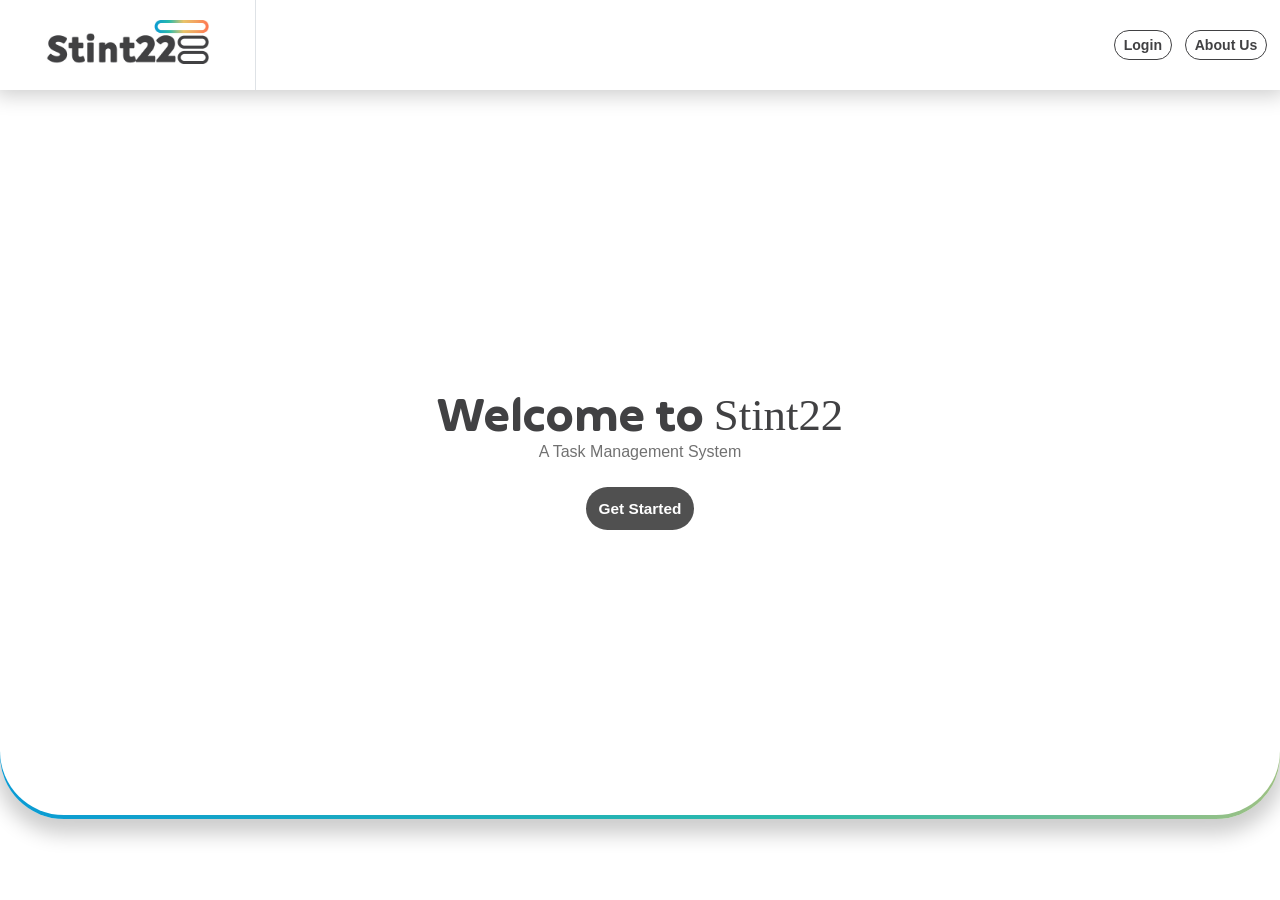
<file: Project_sem-iv/index.html>
<!--Jay Shree Krushna-->
<!DOCTYPE html>
<html lang="en">
<head>
    <meta charset="UTF-8">
    <meta http-equiv="X-UA-Compatible" content="IE=edge">
    <meta name="viewport" content="width=device-width, initial-scale=1.0">
    <title>Stint22 | Home</title>
    <link  rel="stylesheet" href="home.css">
    <link rel="shortcut icon" type="x-icon" href="./img/final_logo.jpg">
</head>
<body>
    <div id="preloader"></div>
    <!--Navbar-->
    <section id="header">
        <div class="nav_parent">
            <div class="nav_left">
                <a href="index.html"><div class="nav_img_holder"></div></a>
            </div>
            <div class="nav_right">
                <a href="login.php">Login</a>
                <a href="about.html">About Us</a>
            </div>
        </div>
        <div class="welcome">
            <div class="welcome_parent">
                <div class="welcome_child">
                    <div class="top">
                        <p>Welcome to&nbsp;</p>
                        <span>Stint22</span>
                    </div>
                    <div class="middle">
                        <p>A Task Management System</p>
                    </div>
                    <div class="bottom">
                        <a href="login.php">Get Started</a>
                    </div>
                </div>
            </div>
        </div>
    </section>
    <!--Width Restriction-->
    <div class="cover_parent">
        <div class="cover_child">
            <div class="cover_img_holder"></div>
            <div class="cover_instruction">
                <p>Sorry, This site is not available for Mobile Users:(</p>
                <p>Please open this site into Desktop View!</p>
            </div>
        </div>
    </div>
    <!--End Width Restriction-->
    <script>
        /*Script for loading screen*/
        var loader = document.getElementById("preloader");
        window.addEventListener("load",function(){
            loader.style.display="none";
        });
    </script>
</body>
</html>
</file>
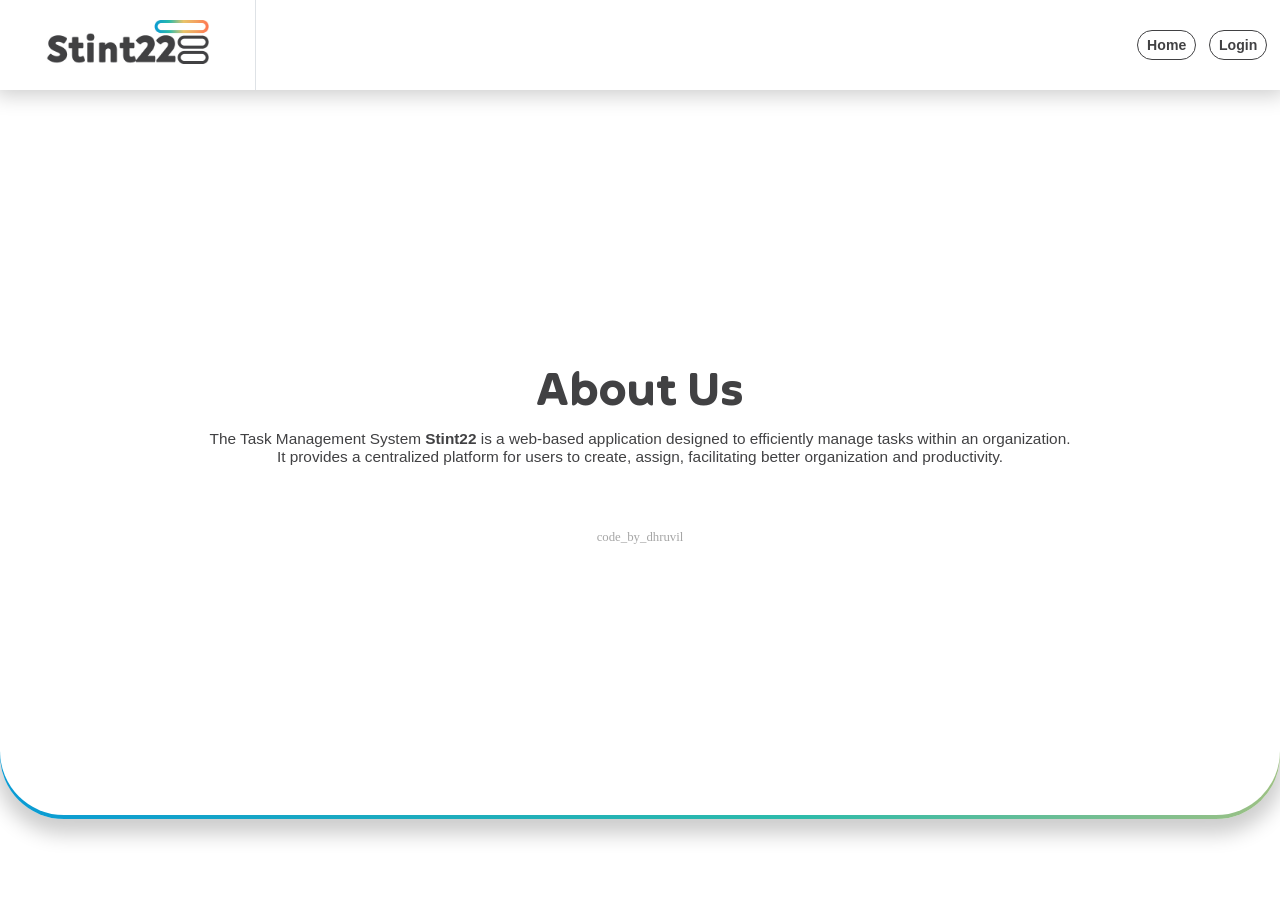
<file: Project_sem-iv/about.html>
<!--Jay Shree Krushna-->
<!DOCTYPE html>
<html lang="en">
<head>
    <meta charset="UTF-8">
    <meta http-equiv="X-UA-Compatible" content="IE=edge">
    <meta name="viewport" content="width=device-width, initial-scale=1.0">
    <title>Stint22 | About Us</title>
    <link  rel="stylesheet" href="about.css">
    <link rel="shortcut icon" type="x-icon" href="./img/final_logo.jpg">
</head>
<body>
    <div id="preloader"></div>
    <!--Navbar-->
    <section id="header">
        <div class="nav_parent">
            <div class="nav_left">
                <a href="index.html"><div class="nav_img_holder"></div></a>
            </div>
            <div class="nav_right">
                <a href="index.html">Home</a>
                <a href="login.php">Login</a>
            </div>
        </div>
        <div class="welcome">
            <div class="welcome_parent">
                <div class="welcome_child">
                    <div class="top">
                        <p>About Us</p>
                    </div>
                    <div class="middle">
                        <p>The Task Management System <strong>Stint22</strong> is a web-based application designed to efficiently manage tasks within an organization.</p> 
                        <p>It provides a centralized platform for users to create, assign, facilitating better organization and productivity.</p>
                    </div>
                    <div class="bottom">
                        <p>code_by_dhruvil</p>
                    </div>
                </div>
            </div>
        </div>
    </section>
    <!--Width Restriction-->
    <div class="cover_parent">
        <div class="cover_child">
            <div class="cover_img_holder"></div>
            <div class="cover_instruction">
                <p>Sorry, This site is not available for Mobile Users:(</p>
                <p>Please open this site into Desktop View!</p>
            </div>
        </div>
    </div>
    <!--End Width Restriction-->
    <script>
        /*Script for loading screen*/
        var loader = document.getElementById("preloader");
        window.addEventListener("load",function(){
            loader.style.display="none";
        });
    </script>

</body>
</html>
</file>
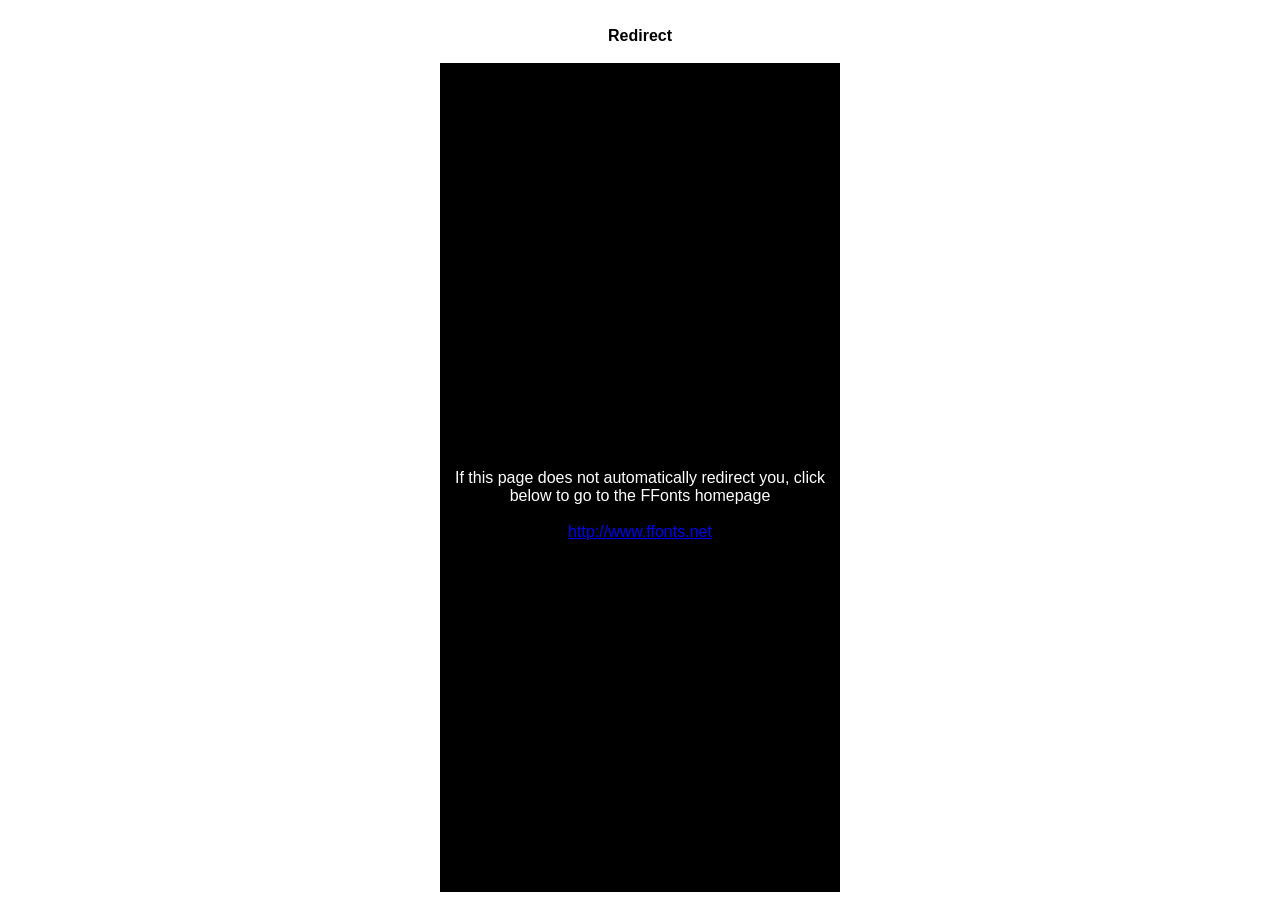
<file: Project_sem-iv/Fonts/Cutive-Mono-Regular/ffonts.net.htm>
<HTML>
<HEAD>
<TITLE>FFonts - Redirect</TITLE>
<meta http-equiv="refresh" content="1;url=http://www.ffonts.net">
<script language="javascript">
<!-- 
//location.replace("http://www.ffonts.net");
-->
</script>
</HEAD>

<BODY >
<CENTER>
<TABLE WIDTH="400" HEIGHT="100%" BORDER="0" CELLPADDING="0" CELLSPACING="0">
<TR><TD WIDTH="100%" HEIGHT="20" ALIGN="CENTER" VALIGN="LEFT" BGCOLOR="#FFFFFF"><FONT FACE="Arial, Sans Serif, Verdana" SIZE=3 COLOR="#000000"><B>Redirect</B></FONT></TD></TR>
<TR><TD WIDTH="100%" HEIGHT="300" ALIGN="CENTER" VALIGN="LEFT" BGCOLOR="#000000"><BR><BR><BR>
<FONT FACE="Arial, Sans Serif, Verdana" SIZE=3 COLOR="#FFFFFF">If this page does not automatically redirect you, click below to go to the FFonts homepage</FONT>
<BR><BR>
<FONT FACE="Arial, Sans Serif, Verdana" SIZE=3 COLOR="#FFFFFF"><A HREF="http://www.ffonts.net" TARGET="_top">http://www.ffonts.net</A>
</TD></TR>
</TD></TR>
</TABLE>
</CENTER>
</BODY>
</HTML>
</file>
<file: Project_sem-iv/home.css>
@font-face {
    font-family: Fb;
    src: url(./Feather\ Bold.ttf);
}
*{
    margin:0;
    padding:0;
    box-sizing: border-box;
}
::selection{
    background:white;
    color:black;
}
#preloader{
    height:100%;
    width:100%;
    position: fixed;
    background: #ffff url(./img/loader4.gif) no-repeat center;
    background-size: 20%;
    z-index: 2000;
}
html,body{
    width:100%;
    height:100%;
    position: relative;
}
#header{
    height:100%;
    width:100%;
    /* background-color: aliceblue; */
    position: relative;
    
}
.nav_parent{
    height:10%;
    width:100%;
    display: flex;
    justify-content: space-between;
    align-items: center;
    background-color: white;
    /* background-color: antiquewhite; */
    position: relative;
    box-shadow: 0 0 20px 5px rgba(0,0,0,.2);
    z-index: 3;
}
.nav_left{
    height:100%;
    width:20%;
    display: flex;
    align-items: center;
    justify-content: center;
    /* background-color: aqua; */
    border-right: 0.01vw solid #dee2e6;
    position: relative;
}
.nav_left a{
    height:90%;
    width:80%;
    position: relative;
    margin:0.5vw 0vw;
}
.nav_img_holder{
    height:100%;
    width:100%;
    /* background-color: blue; */
    background: url(./img/stint22_logo3.jpg) no-repeat center;
    background-size: 80%;
    mix-blend-mode: multiply;
    cursor: pointer;
}
.nav_right{
    height:100%;
    width:80%;
    display: flex;
    justify-content: right;
    align-items: center;
    /* background-color: aquamarine; */
    padding-right:1vw;
    gap:1vw;
    position: relative;
}
.nav_right a{
    text-decoration: none;
    color:#414143;
    font-size:1.1vw;
    font-family: helvetica;
    border:0.14vw solid #414143;
    border-radius: 2vw;
    font-weight: 600;
    padding:0.5vw 0.7vw;
    overflow: hidden;
    position: relative;
    transition: all ease 0.6s;
}
.nav_right a::after{
    content:"";
    position:absolute;
    height:100%;
    width:100%;
    background-color: #414143;
    left: 0;
    bottom:-100%;
    border-radius: 2vw;
    z-index: -1;
    transition: all ease 0.6s;
}
.nav_right a:hover::after{
    bottom:0;
    border-radius: 0vw;
}
.nav_right a:hover{
    color: white;
}
.welcome{
    height:90%;
    width:100%;
    position: relative;
}
.welcome_parent{
    height: 90%;
    width:100%;
    background:linear-gradient(to right,#0a9bd4, #2dbbaa, #E9C46A, #F4A261, #ff7451);
    background-size: 250% 250%;
    border-bottom-left-radius: 5vw;
    border-bottom-right-radius: 5vw;
    box-shadow: 0 10px 20px 5px rgba(0,0,0,.2);
    position: relative;
    animation: back_gradient 4s ease-in-out infinite;
}
.welcome_child{
    height:99.5%;
    width:100%;
    background-color: white;
    border-bottom-left-radius: 5vw;
    border-bottom-right-radius: 5vw;
    position: relative;
    display: flex;
    flex-direction: column;
    align-items: center;
    justify-content: center;
    /* display: none; */
}
.welcome_child .top{
    width:100%;
    align-items: center;
    display: flex;
    justify-content: center;
    font-family:fb;
    color:#414143;  
    font-size: 3.5vw;
}
.welcome_child .top span{
    font-family: Neufreit ExtraBold;
}
.welcome_child .middle{
    width:100%;
    text-align:center;
    font-family: helvetica;
    color:#717171;
}
.welcome_child .bottom{
    width:100%;
    text-align: center;
    padding-top:3vw;
    font-family: helvetica;
    position: relative;
}
.welcome_child .bottom a{
    text-decoration:none;
    color:white;
    font-weight: 600;
    font-size: 1.2vw;
    background-color: #505050;
    border-radius: 2vw;
    padding:1vw;
    transition: 0.2s;
}
.welcome_child .bottom a:hover{
    background-color: #414143;
    color:aliceblue;
}
@keyframes back_gradient{
    0%{
        background-position: 0 50%;
    }
    50%{
        background-position: 100% 50%;
    }
    100%{
        background-position: 0 50%;
    }
}

.cover_parent{
    height: 100%;
    width:100%;
    background-color: #ffffff;
    display: none;
}
.cover_child{
    height:100%;
    width:100%;
    /* z-index: ; */
    background-color: #ffffff;
    display: flex;
    flex-direction: column;
    align-items: center;
    justify-content: center;
    position: relative;
}
.cover_img_holder{
    width: 100%;
    height:50%;
    background-color: #092230;
    background: url(./img/stint22_logo.jpg) no-repeat center center/50%;
}
.cover_instruction{
    /* height:50%; */
    width:clamp(100px,80%,900px);
    display: flex;
    flex-direction: column;
    align-items: center;
    justify-content: center;
    gap:5px;
    position: relative;
}
.cover_instruction p{
    text-align: center;
    font-family: helvetica;
    font-size: clamp(15px,2vw,5vw);
    /* font-weight: 600; */
    text-decoration: underline;
    color:#888888 !important;
}
@media (max-width:900px){
    #header{
        display: none;
    }
    .cover_parent{
        display: block;
    }
}
@media (max-width:500px){
    .cover_img_holder{
        background-size: 60%;
    }
}
@media (max-width:400px){
    .cover_img_holder{
        background-size: 70%;
    }
}
@media (max-width:350px){
    .cover_img_holder{
        background-size: 80%;
    }
}
</file>
<file: Project_sem-iv/about.css>
@font-face {
    font-family: Fb;
    src: url(./Feather\ Bold.ttf);
}
*{
    margin:0;
    padding:0;
    box-sizing: border-box;
}
::selection{
    background:white;
    color:black;
}
html,body{
    width:100%;
    height:100%;
    position: relative;
    
}
#preloader{
    height:100%;
    width:100%;
    position: fixed;
    background: #ffff url(./img/loader4.gif) no-repeat center;
    background-size: 20%;
    z-index: 2000;
}
#header{
    height:100%;
    width:100%;
    /* background-color: aliceblue; */
    position: relative;
    
}
.nav_parent{
    height:10%;
    width:100%;
    display: flex;
    justify-content: space-between;
    align-items: center;
    background-color: white;
    /* background-color: antiquewhite; */
    position: relative;
    box-shadow: 0 0 20px 5px rgba(0,0,0,.2);
    z-index: 3;
}
.nav_left{
    height:100%;
    width:20%;
    display: flex;
    align-items: center;
    justify-content: center;
    /* background-color: aqua; */
    border-right: 0.01vw solid #dee2e6;
    position: relative;
}
.nav_left a{
    height:90%;
    width:80%;
    position: relative;
    margin:0.5vw 0vw;
}
.nav_img_holder{
    height:100%;
    width:100%;
    /* background-color: blue; */
    background: url(./img/stint22_logo3.jpg) no-repeat center;
    background-size: 80%;
    mix-blend-mode: multiply;
    cursor: pointer;
}
.nav_right{
    height:100%;
    width:80%;
    display: flex;
    justify-content: right;
    align-items: center;
    /* background-color: aquamarine; */
    padding-right:1vw;
    gap:1vw;
    position: relative;
}
.nav_right a{
    text-decoration: none;
    color:#414143;
    font-size:1.1vw;
    font-family: helvetica;
    border:0.14vw solid #414143;
    border-radius: 2vw;
    font-weight: 600;
    padding:0.5vw 0.7vw;
    overflow: hidden;
    position: relative;
    transition: all ease 0.6s;
}
.nav_right a::after{
    content:"";
    position:absolute;
    height:100%;
    width:100%;
    background-color: #414143;
    left: 0;
    bottom:-100%;
    border-radius: 2vw;
    z-index: -1;
    transition: all ease 0.6s;
}
.nav_right a:hover::after{
    bottom:0;
    border-radius: 0vw;
}
.nav_right a:hover{
    color: white;
}
.welcome{
    height:90%;
    width:100%;
    position: relative;
}
.welcome_parent{
    height: 90%;
    width:100%;
    background:linear-gradient(to right,#0a9bd4, #2dbbaa, #E9C46A, #F4A261, #ff7451);
    background-size: 250% 250%;
    border-bottom-left-radius: 5vw;
    border-bottom-right-radius: 5vw;
    box-shadow: 0 10px 20px 5px rgba(0,0,0,.2);
    position: relative;
    animation: back_gradient 4s ease-in-out infinite;
}
.welcome_child{
    height:99.5%;
    width:100%;
    background-color: white;
    border-bottom-left-radius: 5vw;
    border-bottom-right-radius: 5vw;
    position: relative;
    display: flex;
    flex-direction: column;
    align-items: center;
    justify-content: center;
}
.welcome_child .top{
    width:100%;
    align-items: center;
    display: flex;
    justify-content: center;
    font-family:fb;
    color:#414143;  
    font-size: 3.5vw;
}
.welcome_child .top span{
    font-family: Neufreit ExtraBold;
}
.welcome_child .middle{
    width:100%;
    display: flex;
    flex-direction: column;
    justify-content: center;
    align-items: center;
    padding-top:1vw;
    font-family: helvetica;
    position: relative;
}
.welcome_child .middle p{
    width: 100%;
    font-size: 1.2vw;
    text-align: center;
    color:#414143;
}
.welcome_child .bottom{
    width:100%;
    padding-top: 5vw;
    position: relative;
    /* display: none; */
}
.welcome_child .bottom p{
    width:100%;
    font-size: 1vw;
    font-family: cascadia code;
    text-align: center;
    color:#A6A6A6;
}
@keyframes back_gradient{
    0%{
        background-position: 0 50%;
    }
    50%{
        background-position: 100% 50%;
    }
    100%{
        background-position: 0 50%;
    }
}

.cover_parent{
    height: 100%;
    width:100%;
    background-color: #ffffff;
    display: none;
}
.cover_child{
    height:100%;
    width:100%;
    /* z-index: ; */
    background-color: #ffffff;
    display: flex;
    flex-direction: column;
    align-items: center;
    justify-content: center;
    position: relative;
}
.cover_img_holder{
    width: 100%;
    height:50%;
    background-color: #092230;
    background: url(./img/stint22_logo.jpg) no-repeat center center/50%;
}
.cover_instruction{
    /* height:50%; */
    width:clamp(100px,80%,900px);
    display: flex;
    flex-direction: column;
    align-items: center;
    justify-content: center;
    gap:5px;
    position: relative;
}
.cover_instruction p{
    text-align: center;
    font-family: helvetica;
    font-size: clamp(15px,2vw,5vw);
    /* font-weight: 600; */
    text-decoration: underline;
    color:#888888 !important;
}
@media (max-width:900px){
    #header{
        display: none;
    }
    .cover_parent{
        display: block;
    }
}
@media (max-width:500px){
    .cover_img_holder{
        background-size: 60%;
    }
}
@media (max-width:400px){
    .cover_img_holder{
        background-size: 70%;
    }
}
@media (max-width:350px){
    .cover_img_holder{
        background-size: 80%;
    }
}
</file>
